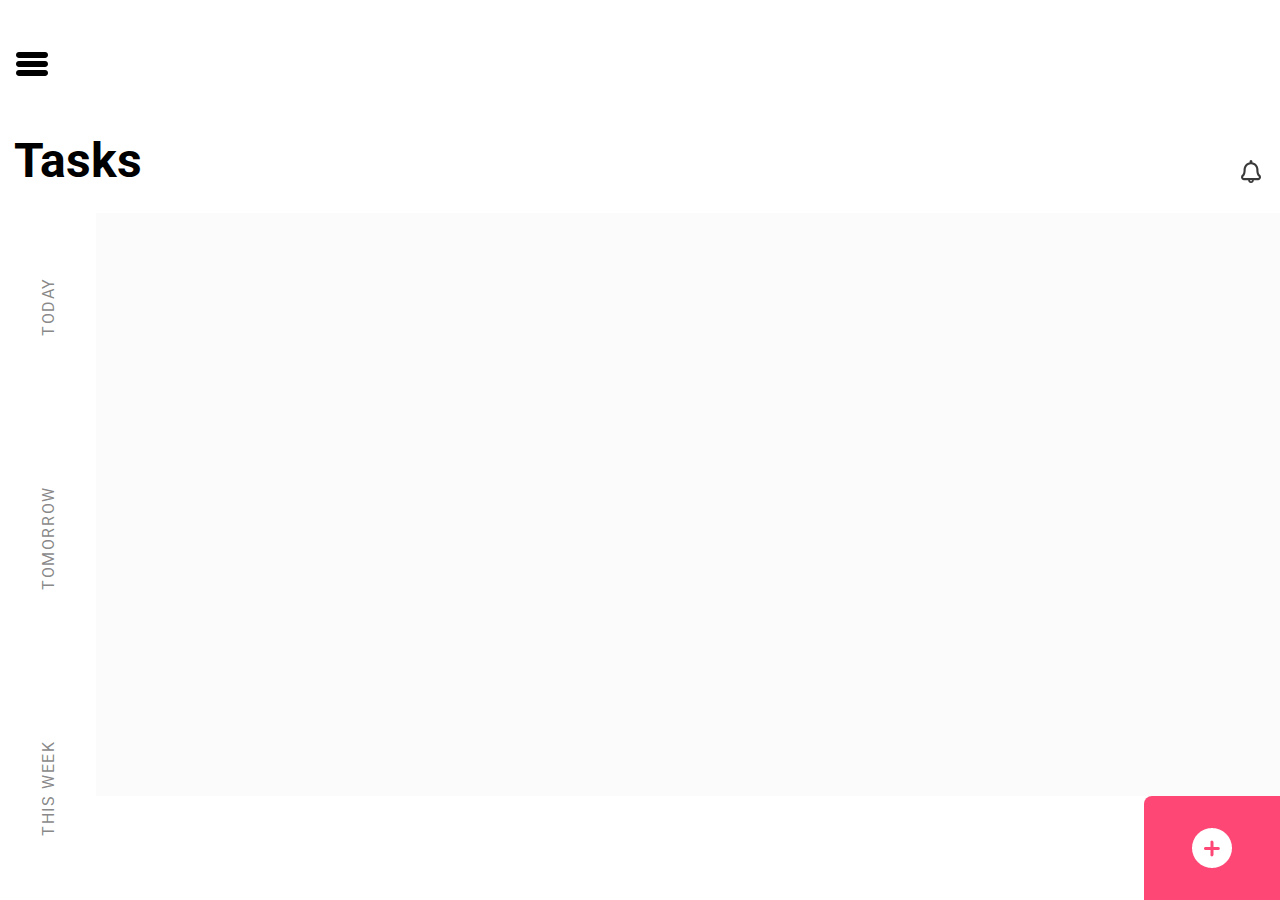
<file: dashboard.html>
<!DOCTYPE html>
<html lang="en">
  <head>
    <meta charset="UTF-8" />
    <meta http-equiv="X-UA-Compatible" content="IE=edge" />
    <meta name="viewport" content="width=device-width, initial-scale=1.0" />
    <title>Dashboard</title>

    <link rel="stylesheet" href="styles.css" />
  </head>
  <body>
    <main class="layout">
      <!-- START Burger menu -->

      <input id="burger" class="burger" type="checkbox" />

      <!-- START Navigation Toggle -->
      <nav class="nav">
        <h3 class="nav__title">Task app</h3>
        <label class="nav__label" for="burger"
          ><img src="/img/times-solid.svg" alt="" class="nav__closeimg"
        /></label>
        <ul class="nav__list nav__list--big">
          <li><a href="/dashboard.html">Dashboard</a></li>
          <li><a href="#">Calender</a></li>
          <li><a href="#">Categorize Tasks</a></li>
          <li><a href="#">Setting</a></li>
        </ul>
        <ul class="nav__list nav__list--small">
          <li><a href="#">About</a></li>
          <li><a href="#">Privacy Policy</a></li>
          <li><a href="#">License</a></li>
        </ul>
      </nav>
      <!-- END Navigation Toggle -->

      <label for="burger">
        <img src="/img/list.svg" alt="" class="layout__burger-menu" />
      </label>

      <!-- END Burger menu -->

      <h2 class="layout__header">Tasks</h2>
      <button class="layout__notifications">
        <img src="/img/bell.svg" alt="" />
      </button>

      <!-- START Radio block -->
      <section class="date-selector-group">
        <label>
          <input type="radio" name="date" class="radio-group__input" />
          <span class="radio-group__title">This Week</span>
        </label>
        <label>
          <input type="radio" name="date" class="radio-group__input" />
          <span class="radio-group__title">Tomorrow</span>
        </label>
        <label>
          <input type="radio" name="date" class="radio-group__input" />
          <span class="radio-group__title">Today</span>
        </label>
      </section>
      <!-- END Radio block -->

      <!-- START Checkbox block -->
      <section class="tasks-group">
        <!-- <label>
          <input type="checkbox" class="tasks-group__input" checked />
          <span class="tasks-group__task">Book appointment with</span>
        </label>
        <label>
          <input type="checkbox" class="tasks-group__input" />
          <span class="tasks-group__task">Upload today shot on Dribble</span>
        </label>
        <label>
          <input type="checkbox" class="tasks-group__input" />
          <span class="tasks-group__task"
            >Complete the Elephant Illustration</span
          >
        </label>
        <label>
          <input type="checkbox" class="tasks-group__input" />
          <span class="tasks-group__task">Buy Cake for Clair's Birthday</span>
        </label>
        <label>
          <input type="checkbox" class="tasks-group__input" />
          <span class="tasks-group__task">Attend UX Conference with jared</span>
        </label> -->
      </section>
      <!-- END Checkbox blocks -->

      <a class="layout__new-task" href="/new.html"
        ><img src="/img/Plus.png" alt=""
      /></a>
    </main>
    <script src="/tasks.js"></script>
  </body>
</html>
</file>
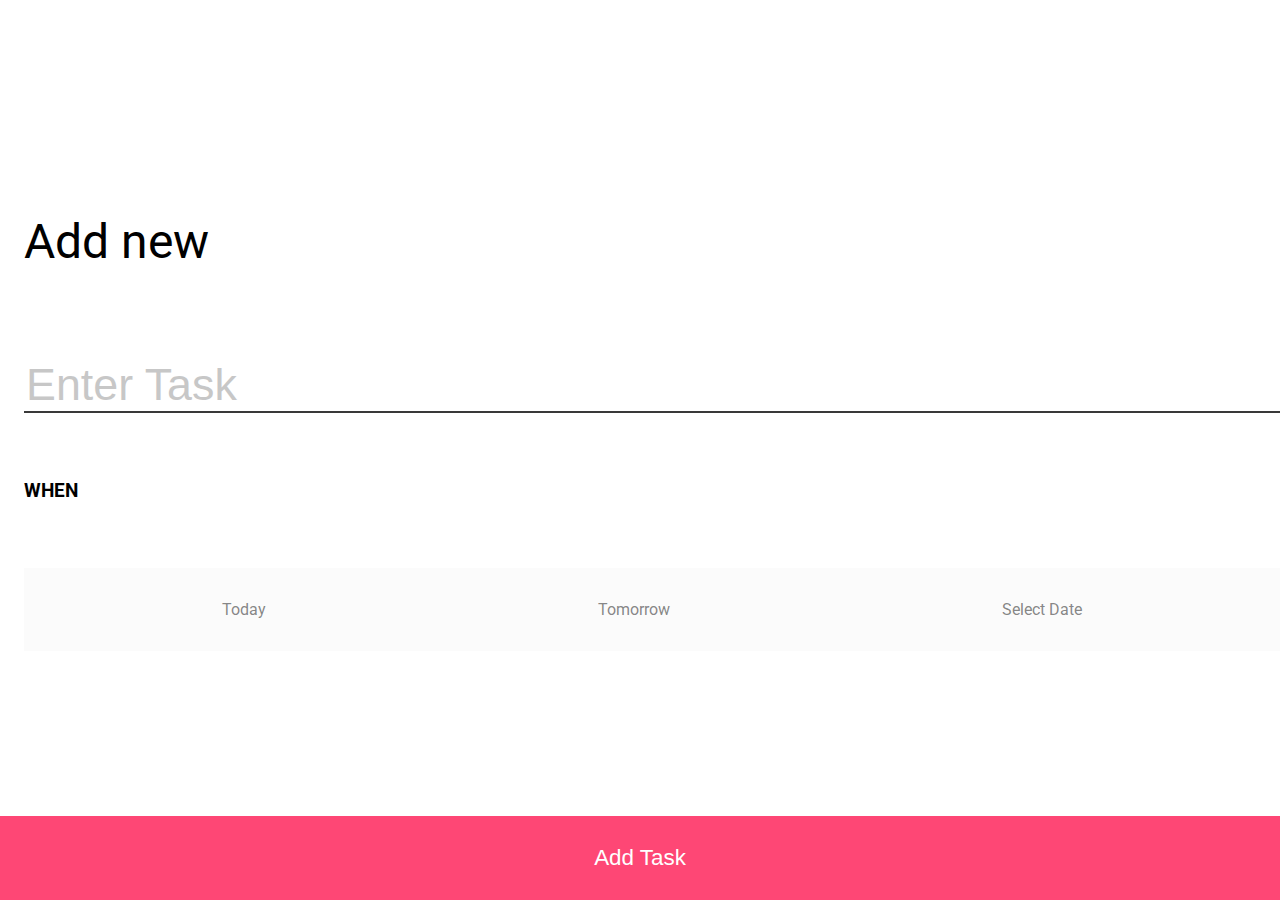
<file: new.html>
<!DOCTYPE html>
<html lang="en">
  <head>
    <meta charset="UTF-8" />
    <meta http-equiv="X-UA-Compatible" content="IE=edge" />
    <meta name="viewport" content="width=device-width, initial-scale=1.0" />
    <link rel="stylesheet" href="styles.css" />

    <title>New task</title>
  </head>
  <body>
    <form action="" class="form">
      <h2 class="form__title">Add new</h2>
      <input type="text" placeholder="Enter Task" class="form__input" />

      <h3 class="form__subtitle">When</h3>

      <!-- START Radio block / component -->
      <section class="radio-group">
        <label>
          <input
            class="radio-group__input"
            type="radio"
            name="date"
            value="today"
          />
          <span class="radio-group__title">Today</span>
        </label>
        <label>
          <input
            class="radio-group__input"
            type="radio"
            name="date"
            value="tomorrow"
          />
          <span class="radio-group__title">Tomorrow</span>
        </label>
        <label>
          <input
            class="radio-group__input"
            type="radio"
            name="date"
            value="selectDate"
          />
          <span class="radio-group__title">Select Date</span>
        </label>
      </section>
      <!-- END Radio block / component -->

      <input type="submit" value="Add Task" class="form__submit" />
    </form>
    <script src="/new.js" defer></script>
  </body>
</html>
</file>
<file: styles.css>
@import url("https://fonts.googleapis.com/css2?family=Montserrat:wght@400;600&family=Roboto&display=swap");

*,
*:before,
*:after {
  box-sizing: border-box;
}
:root {
  --primary-color: #fe4775;
  --secondary-color: #161060;
  --primary-text-color: #111111;
  --secondary-text-color: #ffffff;
  --headline-color: #393939;
  --inactive-text-color: #3939399d;

  --primary-font-family: "Monserat", sans-serif;
  --secondary-font-family: "Roboto", sans-serif;
}

html {
  font-size: 16px;
}

body {
  font-family: var(--secondary-font-family);
  height: 100vh;
  margin: 0;
}

/* START Burger menu */

#burger {
  position: absolute;
  opacity: 0;
}

/* END Burger menu */

/* Start Navigation  */
#close {
  position: absolute;
  opacity: 0;
}

.nav__closeimg {
  height: 1.3em;
  color: #fefdfd;
  position: center;
}

.nav__label {
  align-self: center;
  padding-right: 1.75em;
}

.nav {
  height: 100vh;
  display: grid;
  grid-template-columns: 1fr auto;
  grid-template-rows: 8.8em 16.5em 1fr;
  background-color: var(--secondary-color);
  color: #fefdfd;
  padding-left: 1.75rem;
  opacity: 0;
  position: absolute;
  left: -100%;
  width: 100%;
  transition: opacity 1s, transform 1s;
  transform: translateX(0%);
  z-index: 1; /*verschiebt das Element in die Tiefe*/
}

.nav__title {
  font-size: 0.9rem;
  align-self: center;
  text-transform: uppercase;
  font-family: var(--primary-font-family);
}

.nav a {
  text-decoration: none;
  color: #fefdfd;
}

.nav__list--big,
.nav__list--small {
  grid-column: span 2;
  list-style: none;
  padding: 0;
}
.nav__list--big {
  font-size: 2rem;
  display: grid;
  margin: 0;
}
.nav__list--small li {
  padding: 1.5em 0;
}

.burger:checked ~ nav {
  opacity: 1;
  transform: translateX(100%);
}

/* End Navigation */

/* START New Task Site */

/* BLOCK */
.form {
  position: relative;
  height: 100%;
  display: grid;
  align-content: center;
  row-gap: 3em;
  padding: 1.5em 0 6.2em 1.5em;
}

/* ELEMENT */
.form__title {
  font-size: 3em;
  font-weight: normal;
}

.form__subtitle {
  text-transform: uppercase;
}

/* ELEMENT */
.form__submit {
  position: absolute;
  bottom: 0;
  width: 100%;
  background-color: var(--primary-color);
  color: var(--secondary-text-color);
  border: none;
  font-size: 1.4em;
  padding: 1.3em 2em;
}

/* ELEMENT */
.form__input {
  font-size: 2.8em;
  border: none;
  border-bottom: 2px solid var(--headline-color);
  width: 100%;
  padding-right: 0.5em;
}

.form__input::placeholder {
  opacity: 0.4;
}

/* BLOCK */
.radio-group {
  display: flex;
  justify-content: space-around;
  margin-right: 1.5em;
  background-color: rgb(212, 212, 212, 0.1);
  width: 100%;
  padding: 2em;
}

/* ELEMENT */
.radio-group__title {
  color: var(--inactive-text-color);
}

.radio-group__input {
  position: absolute;
  opacity: 0;
}

.radio-group__input:checked + .radio-group__title {
  color: var(--primary-color);
}

.radio-group__input:focus-visible + .radio-group__title {
  outline: thin solid;
}
/* END New Task Site */

/* START Dashboard Site */
.layout {
  display: grid;
  grid-template-columns: auto 1fr auto;
  grid-template-rows: auto auto 1fr auto;
  height: 100%;
}

.layout__burger-menu {
  grid-column: 1 / 4;
  justify-self: start;
  margin: 3em;
  margin-left: 1em;
  background: none;
  border: none;
  height: 2em;
  width: 2em;
}

.layout__header {
  grid-column: 1 / 3;
  font-size: 3em;
  padding-bottom: 0.5em;
  margin: 0;
  margin-left: 0.3em;
}

.layout__notifications {
  margin-right: 1em;
  justify-self: end;
  align-self: center;
  background: none;
  border: none;
}

.layout__new-task {
  grid-column: 3 / 4;
  padding: 2em 3em;
  background: var(--primary-color);
  display: grid;
  border-top-left-radius: 0.5em;
}

.date-selector-group {
  grid-column: 1 / 2;
  grid-row: span 2;
  writing-mode: vertical-rl;
  transform: rotate(180deg);
  display: flex;
  justify-content: space-between;
  align-items: center;
  padding: 4em 2em;
  text-transform: uppercase;
  letter-spacing: 0.1em;
}

.tasks-group {
  grid-column: 2 / 4;
  display: grid;
  padding: 3em 1em;
  font-size: 1.3em;
  align-content: start;
  row-gap: 2.5em;
  overflow: auto;
  background-color: rgb(212, 212, 212, 0.1);
}

.tasks-group__input {
  position: absolute;
  opacity: 0;
}

.tasks-group__input:checked + .tasks-group__task {
  text-decoration: line-through;
  text-decoration-color: var(--primary-color);
}
/* END Dashboard Site */
</file>
